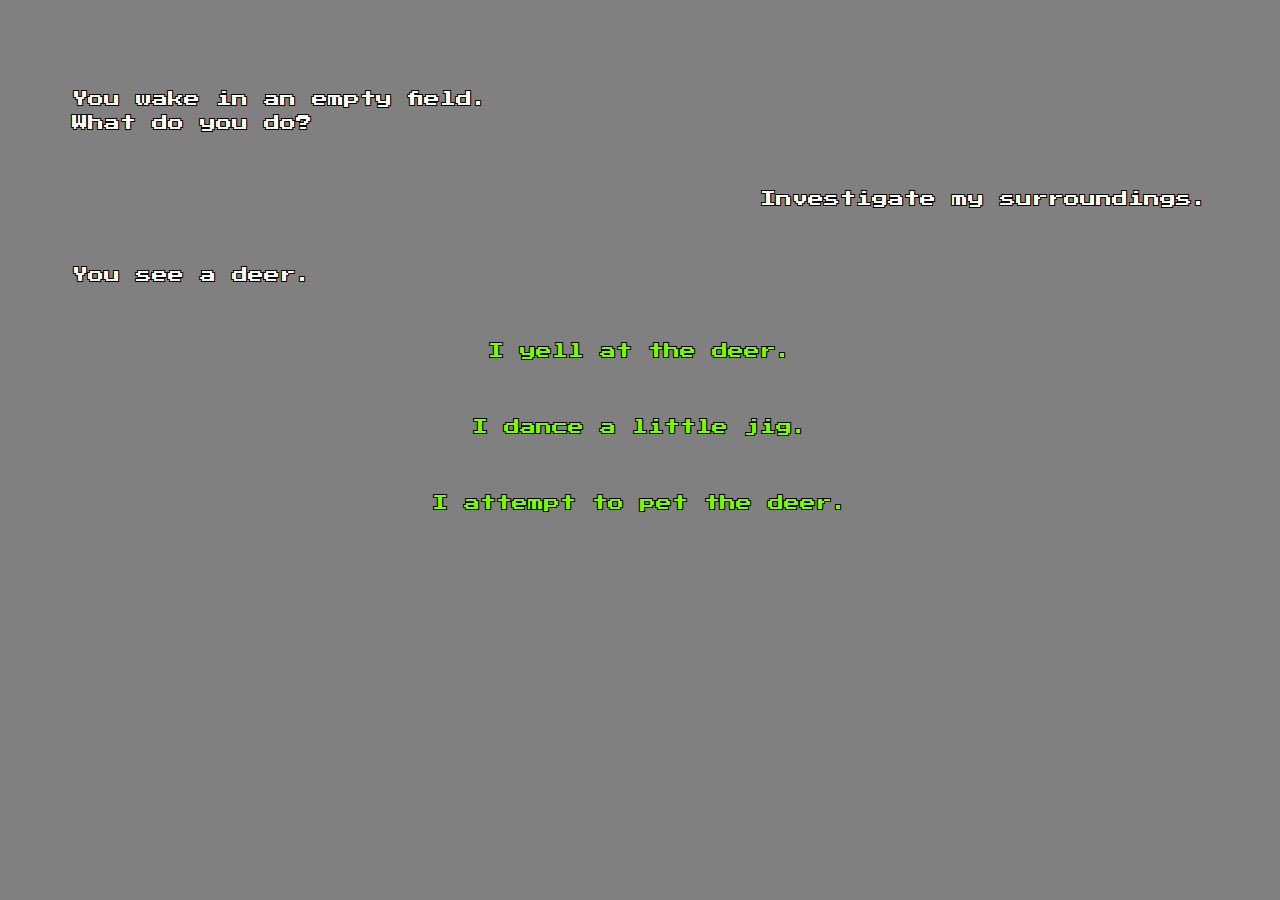
<file: public-html/html/game-interface.html>
<!DOCTYPE html>
<html>
    <head>
        <link rel="stylesheet" href="../css/default.css">
        <link href="https://fonts.googleapis.com/css?family=Press+Start+2P" rel="stylesheet">
    </head>
    <body>
        <p class="auth">You wake in an empty field.<br>What do you do?</p>
        <p class="history">Investigate my surroundings.</p>
        <p class="auth" id="curr">You see a deer.</p>
        <p class="user">I yell at the deer.</p>
        <p class="user">I dance a little jig.</p>
        <p class="user">I attempt to pet the deer.</p>
        <script src="./../js/choice-handler.js"></script>
    </body>
</html>
</file>
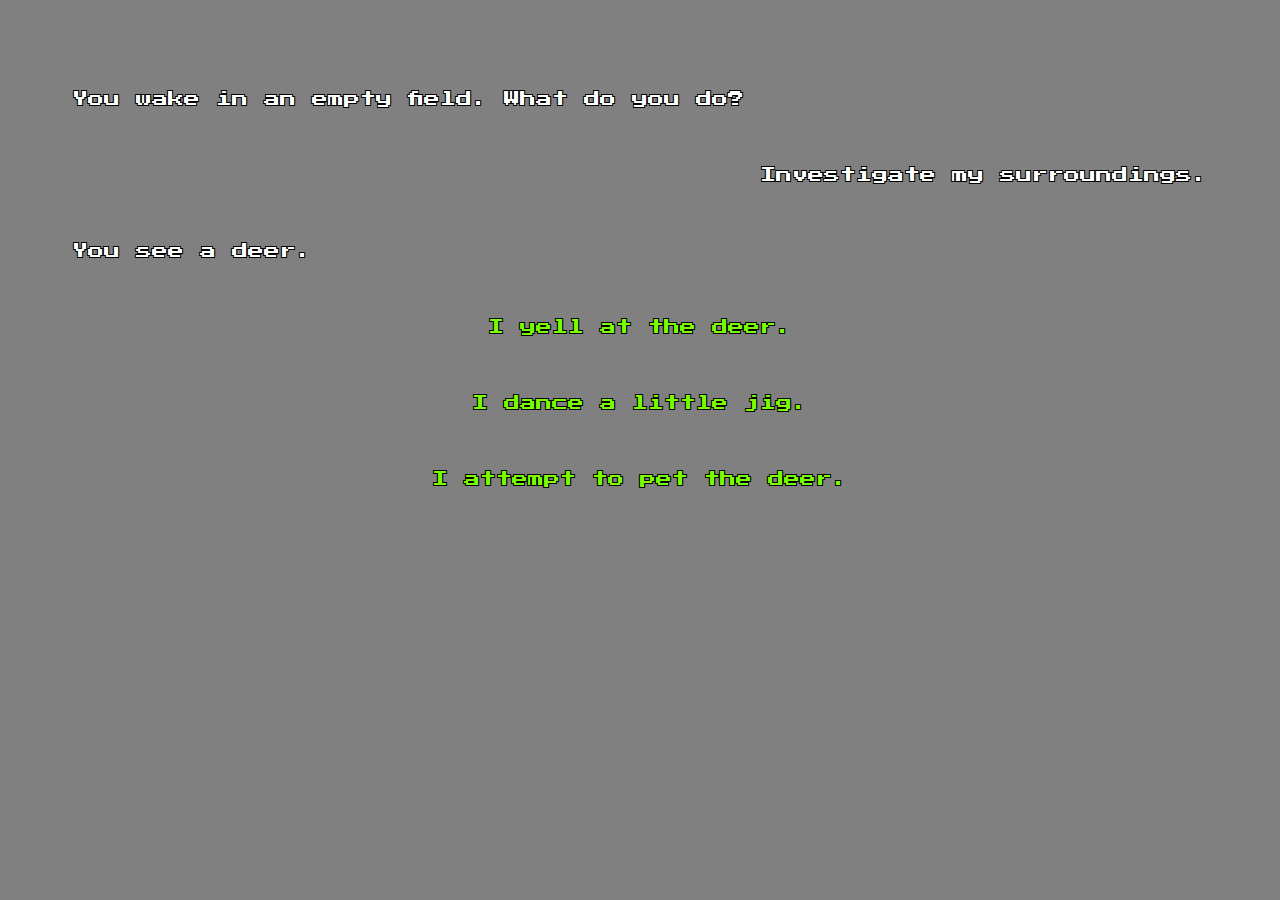
<file: public-html/html/template.html>
<!DOCTYPE html>
<html>
    <head>
        <link rel="stylesheet" href="../css/default.css">
        <link href="https://fonts.googleapis.com/css?family=Press+Start+2P" rel="stylesheet">
    </head>
    <body>
        <p class="auth">You wake in an empty field. What do you do?</p>
        <p class="history">Investigate my surroundings.</p>
        <p class="auth">You see a deer.</p>
        <p class="user">I yell at the deer.</p>
        <p class="user">I dance a little jig.</p>
        <p class="user">I attempt to pet the deer.</p>
    </body>
</html>
</file>
<file: public-html/css/default.css>
a:link {
    text-align: center;
    display: block;
    color: green;
}

a:visited {
    text-align: center;
    display: block;
    color: green;
}

a:hover {
    text-align: center;
    display: block;
    color: darkgreen;
}

a:active {
    text-align: center;
    display: block;
    color: green;
}

body {
    background-color: gray;
    padding-left: 5vw;
    padding-right: 5vw;
    padding-top: 5vh;
    padding-bottom: 5vh;
    background-attachment: fixed;
	background-position: center;
	background-size: cover;
    background-blend-mode: overlay;
    background-repeat: no-repeat;
}

h1 {

}

h2 {

}

h3 {
    
}

h4 {
    
}

h5 {
    
}

h6 {
    
}

p {
    padding-top: 2vh;
    padding-bottom: 2vh;
    line-height: 1.5;
}

li {

}

ul {

}

* {
    color: white;
    font-family: "Press Start 2P", serif;
    text-shadow:
		-1px -1px 0 #000,
		1px -1px 0 #000,
		-1px 1px 0 #000,
		1px 1px 0 #000;
}

/*above are html tags, below are custom classes*/

.auth {
    text-align: left;
    position: relative;
    left: 0;
}

.history {
    text-align: right;
    position: relative;
    right: 0;
}

.user {
    text-align: center;
    cursor: pointer;
    color: lawngreen;
}
</file>
